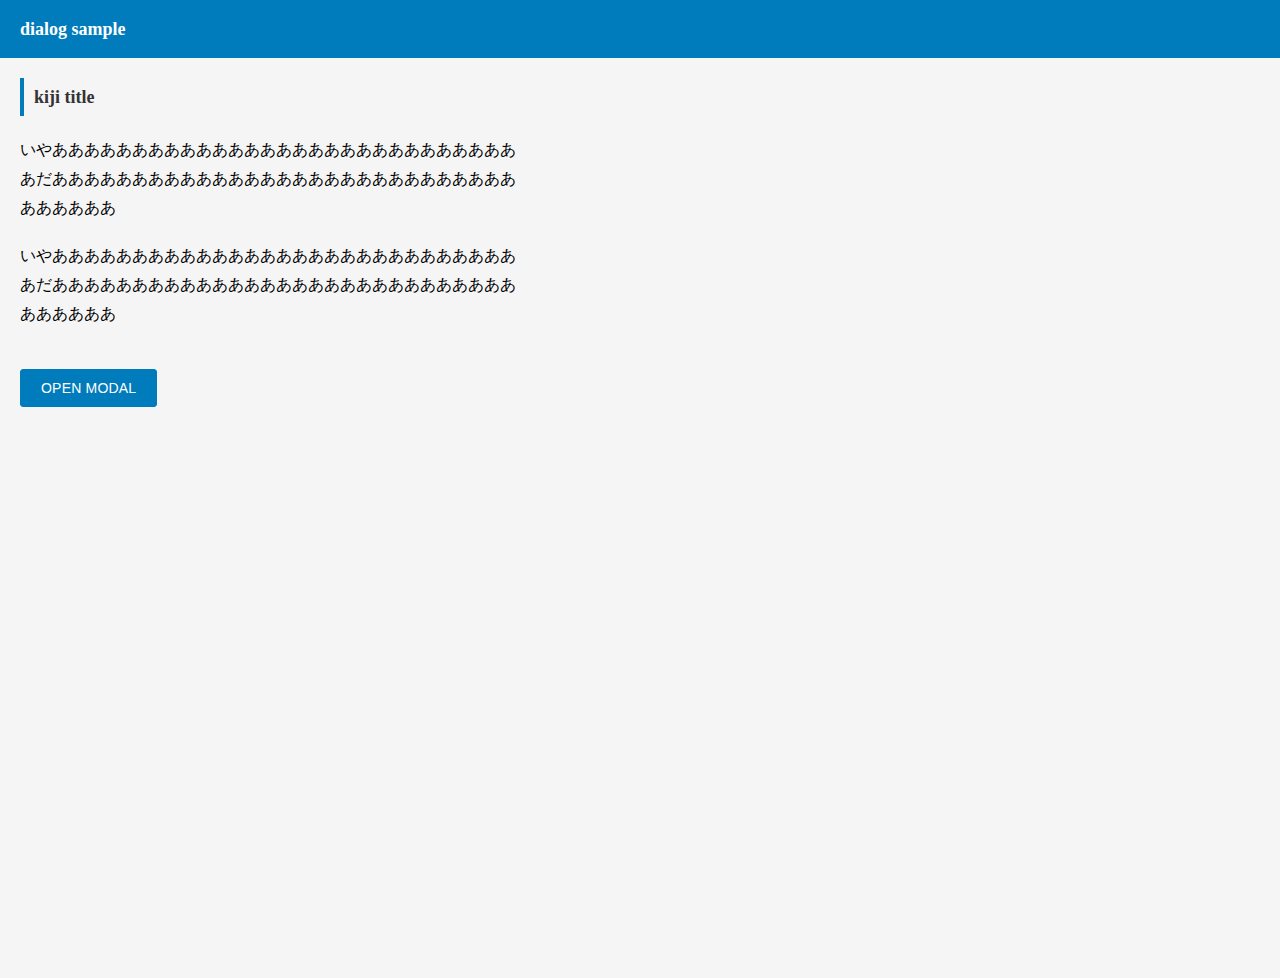
<file: dialog.html>
<!DOCTYPE html>
<html lang="en">

<head>
  <meta charset="UTF-8">
  <title>share_dir</title>
  <link rel="stylesheet" href="css/reset.css">
  <link rel="stylesheet" href="css/style.css">
</head>

<body>
  <header>
    <h1>dialog sample</h1>
  </header>

  <main>
    <h2>kiji title</h2>
    <p>いやああああああああああああああああああああああああああああああだあああああああああああああああああああああああああああああああああああ</p>
    <p class="mt20">いやああああああああああああああああああああああああああああああだあああああああああああああああああああああああああああああああああああ</p>
    <dialog>
      <div class="modal-header">
        headerだよ
      </div>
      <div class="modal-contents">
        contentsだよ
      </div>
      <div class="modal-footer">
        footerだよ
      </div>
      <button id="close" class="close" type="button">&times;</button>
    </dialog>

    <button class="open">OPEN MODAL</button>
  </main>

  <script>
    let open = document.querySelector('.open');
    let close = document.querySelector('.close');
    let modal = document.querySelector('dialog');

    open.addEventListener('click', () => modal.showModal());
    close.addEventListener('click', () => modal.close());
    document.addEventListener('click', ({
      target
    }) => target === modal && modal.close());
  </script>
</body>

</html>
</file>
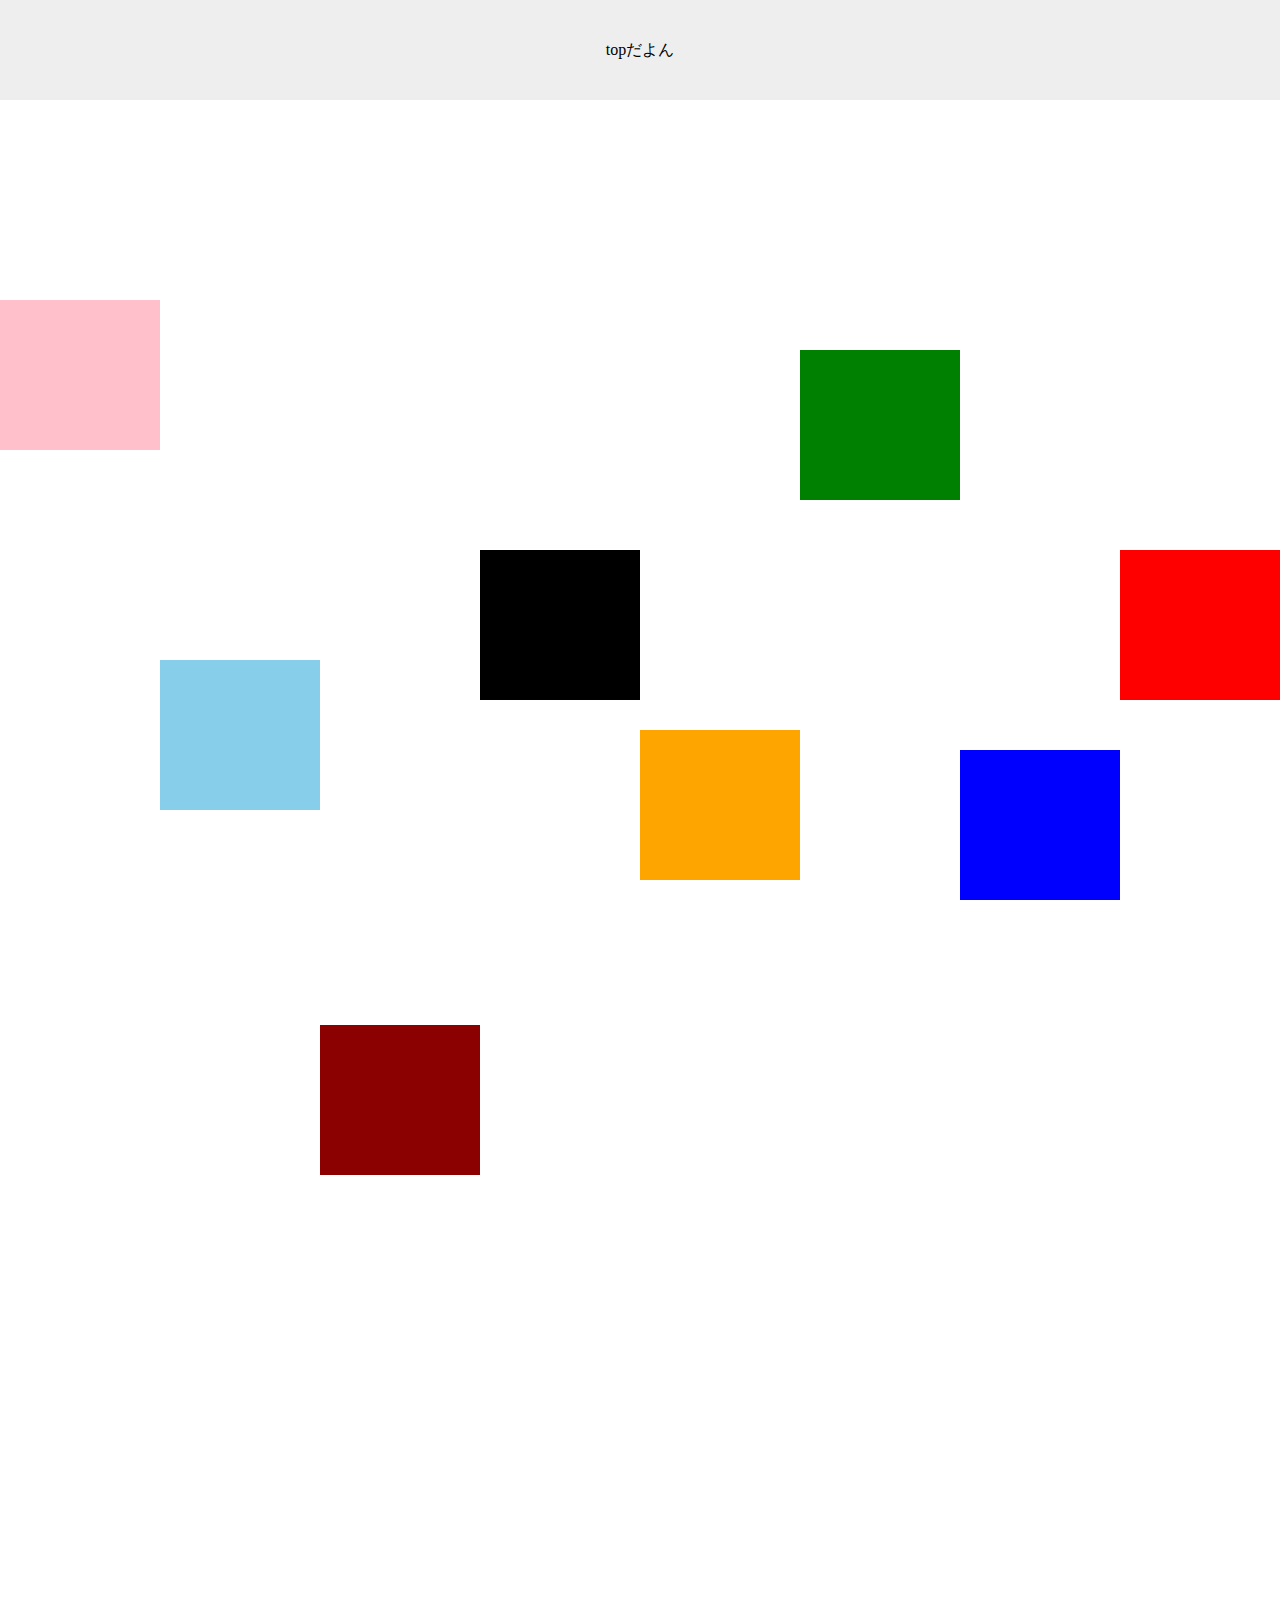
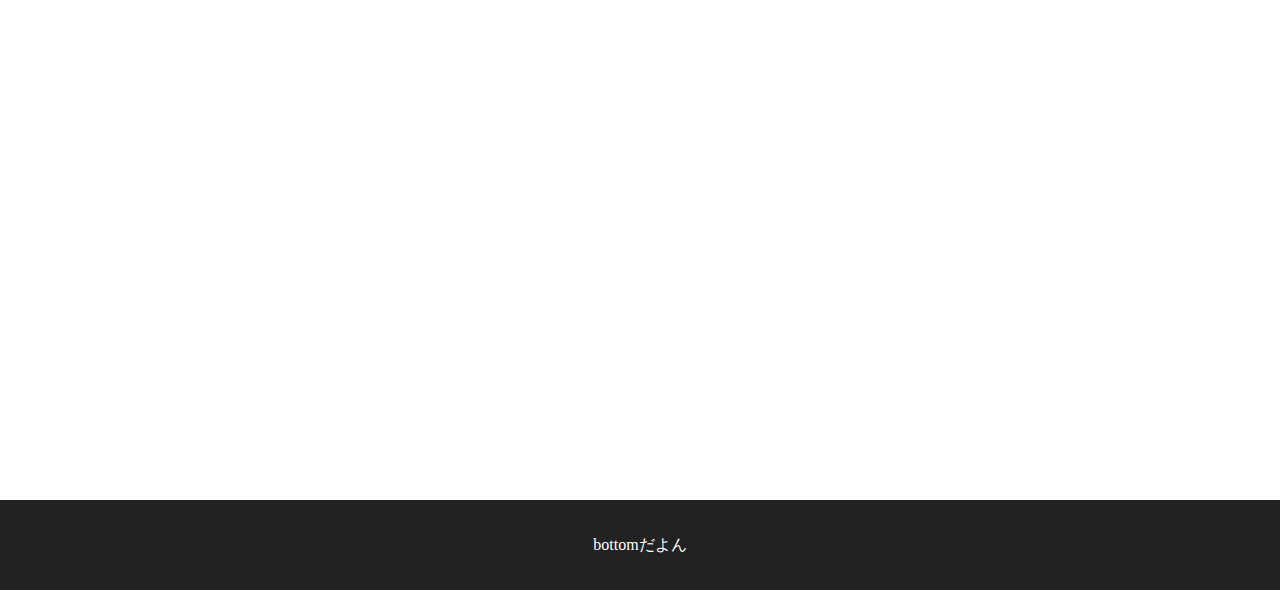
<file: sticky/betsu.html>
<!DOCTYPE html>
<html lang="ja">

<head>
  <meta charset="utf-8">
  <title>sticky</title>
  <link rel="stylesheet" href="./reset.css">
  <link rel="stylesheet" href="./betsu.css">
</head>

<body>
  <header>
    topだよん
  </header>

  <div class="collection">
    <div class="item item1"></div>
    <div class="item item2"></div>
    <div class="item item3"></div>
    <div class="item item4"></div>
    <div class="item item5"></div>
    <div class="item item6"></div>
    <div class="item item7"></div>
    <div class="item item8"></div>
  </div>

  <footer>
    bottomだよん
  </footer>
</body>

</html>
</file>
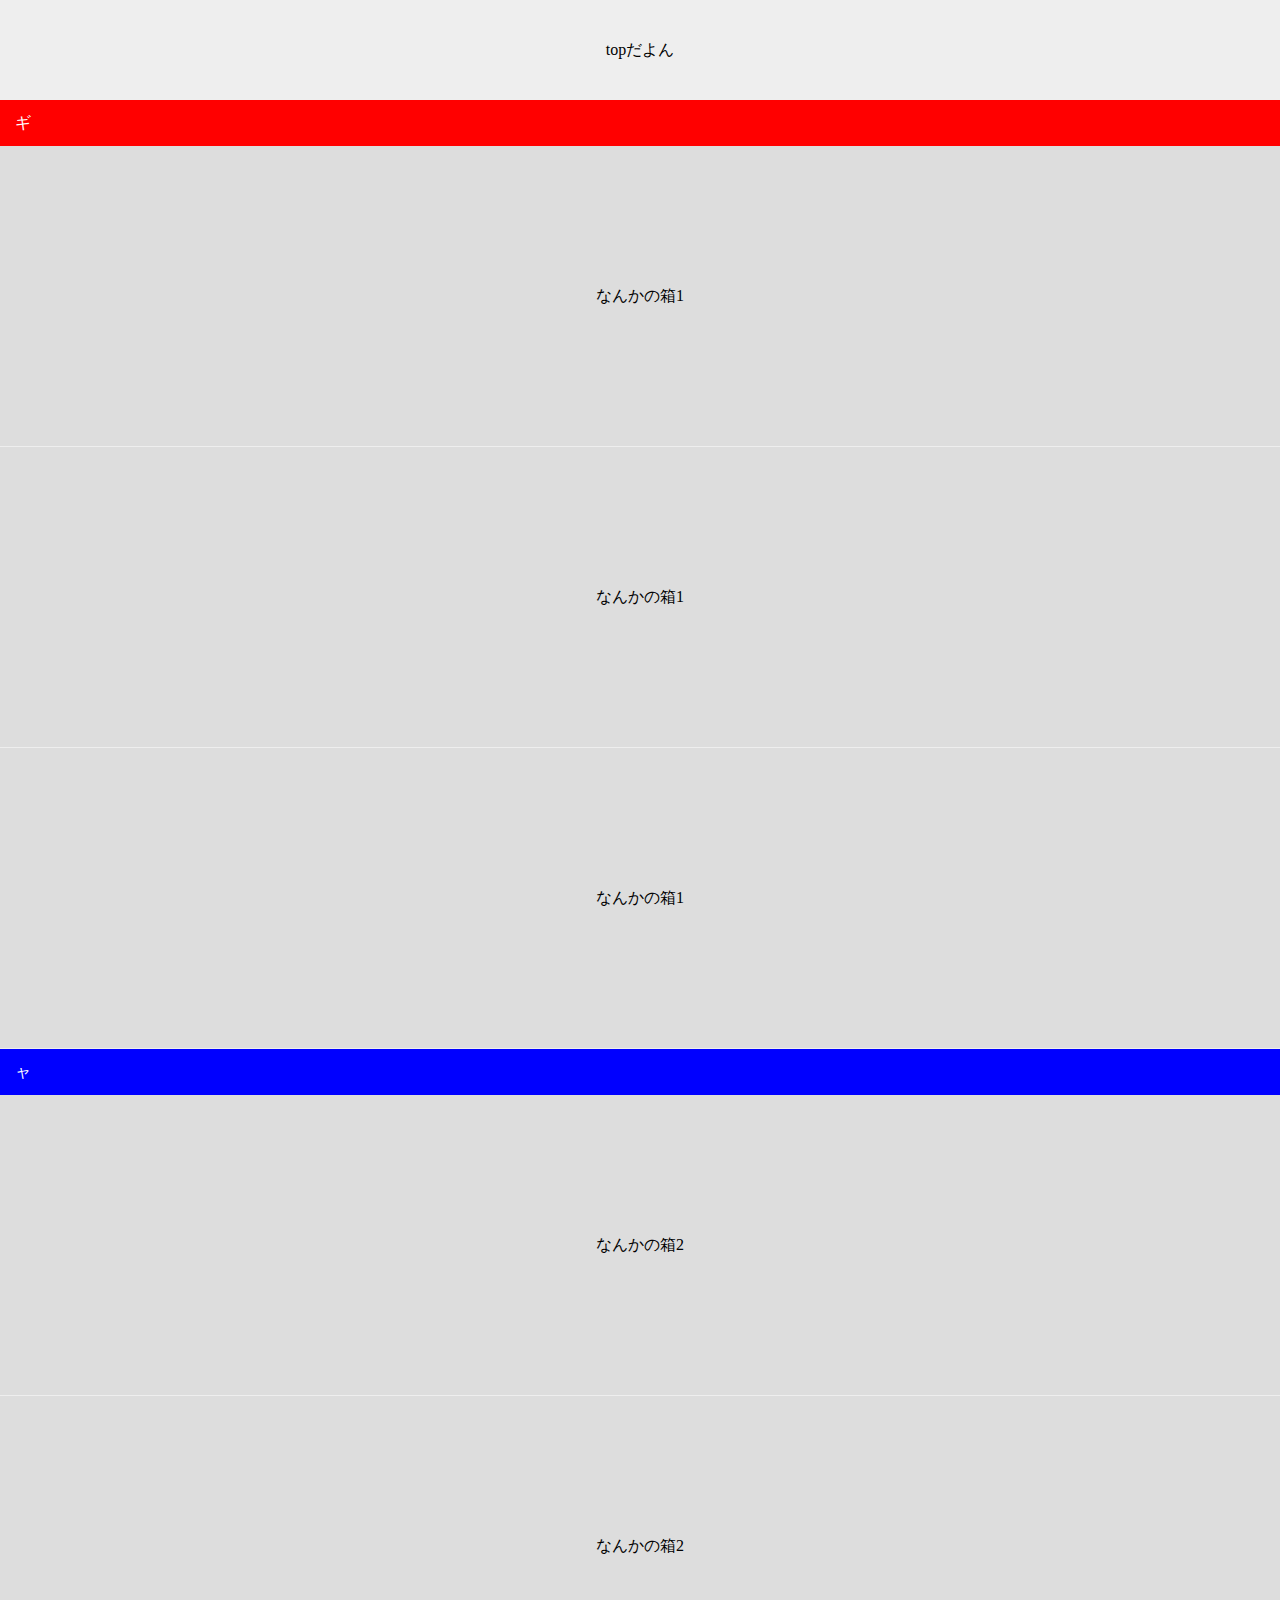
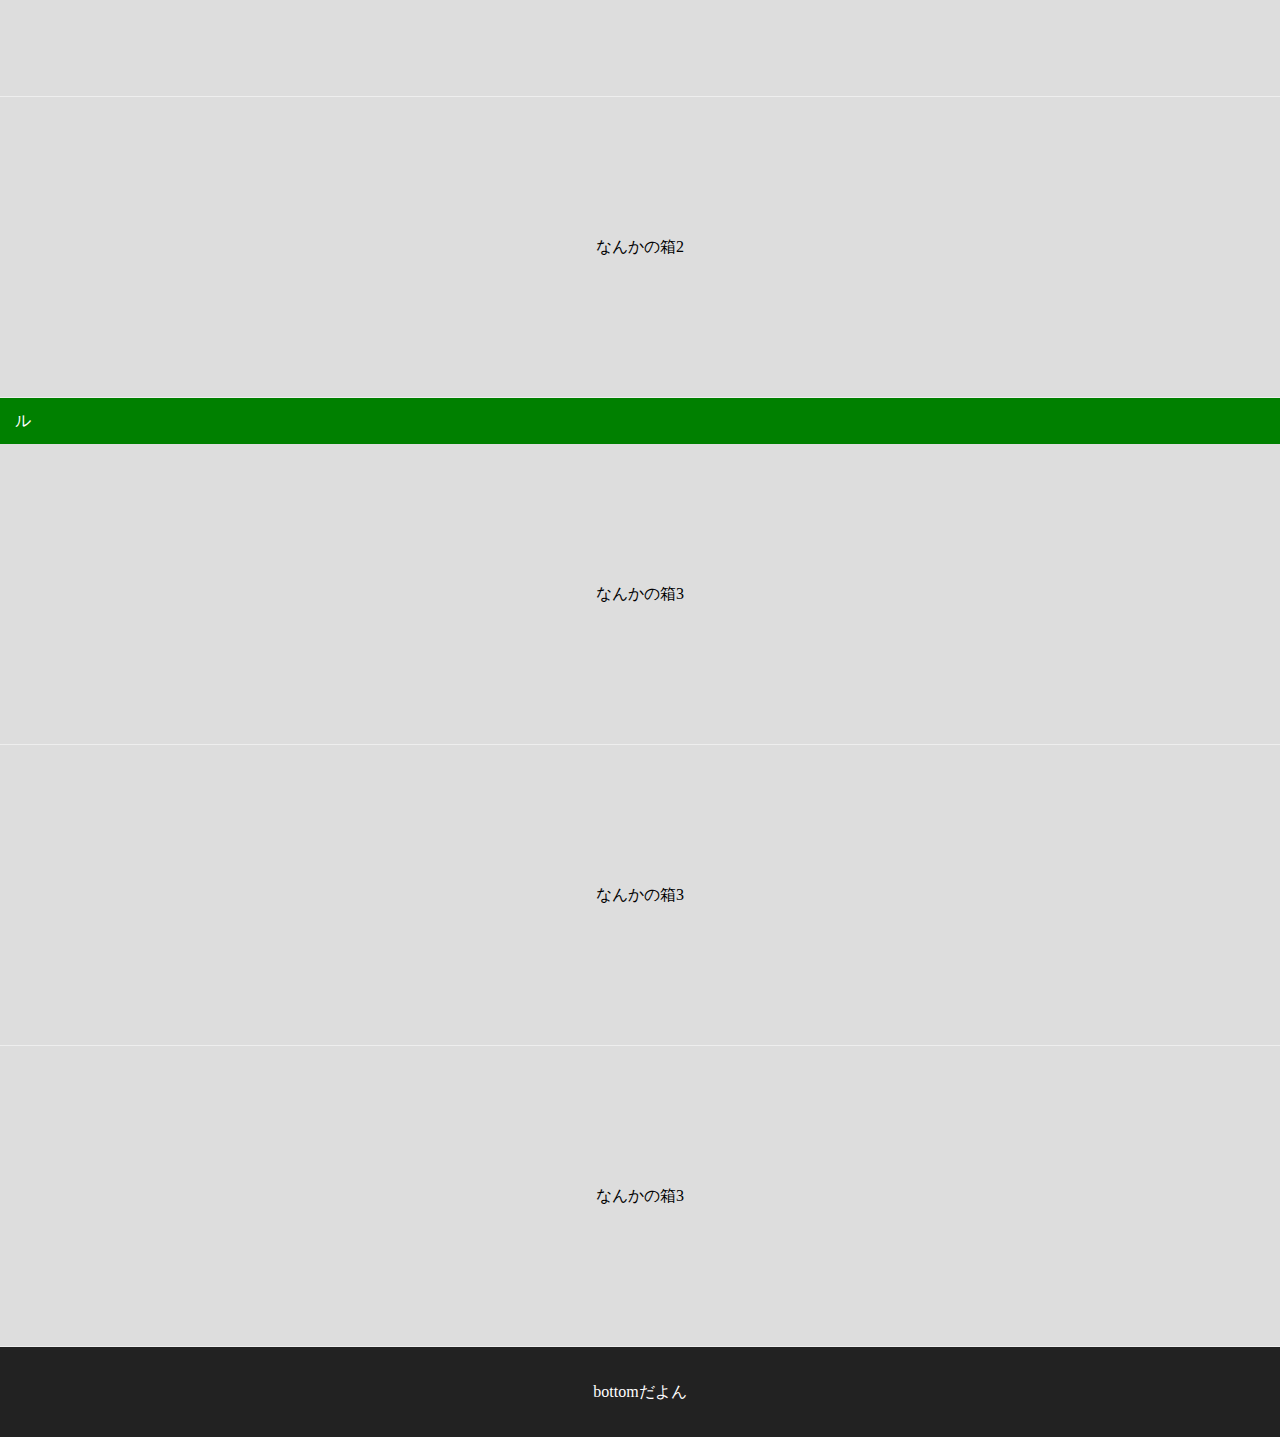
<file: sticky/first.html>
<!DOCTYPE html>
<html lang="ja">
  <head>
    <meta charset="utf-8">
    <title>sticky</title>
    <link rel="stylesheet" href="./reset.css">
    <link rel="stylesheet" href="./first.css">
  </head>
  <body>
    <header>
      topだよん
    </header>

    <div class="items">
      <div class="title title_color_red">ギ</div>
      <div class="item">
        なんかの箱1
      </div>
      <div class="item">
        なんかの箱1
      </div>
      <div class="item">
        なんかの箱1
      </div>
    </div>

    <div class="items">
      <div class="title title_color_blue">ャ</div>
      <div class="item">
        なんかの箱2
      </div>
      <div class="item">
        なんかの箱2
      </div>
      <div class="item">
        なんかの箱2
      </div>
    </div>

    <div class="items">
      <div class="title title_color_green">ル</div>
      <div class="item">
        なんかの箱3
      </div>
      <div class="item">
        なんかの箱3
      </div>
      <div class="item">
        なんかの箱3
      </div>
    </div>

    <footer>
      bottomだよん
    </footer>
  </body>
</html>
</file>
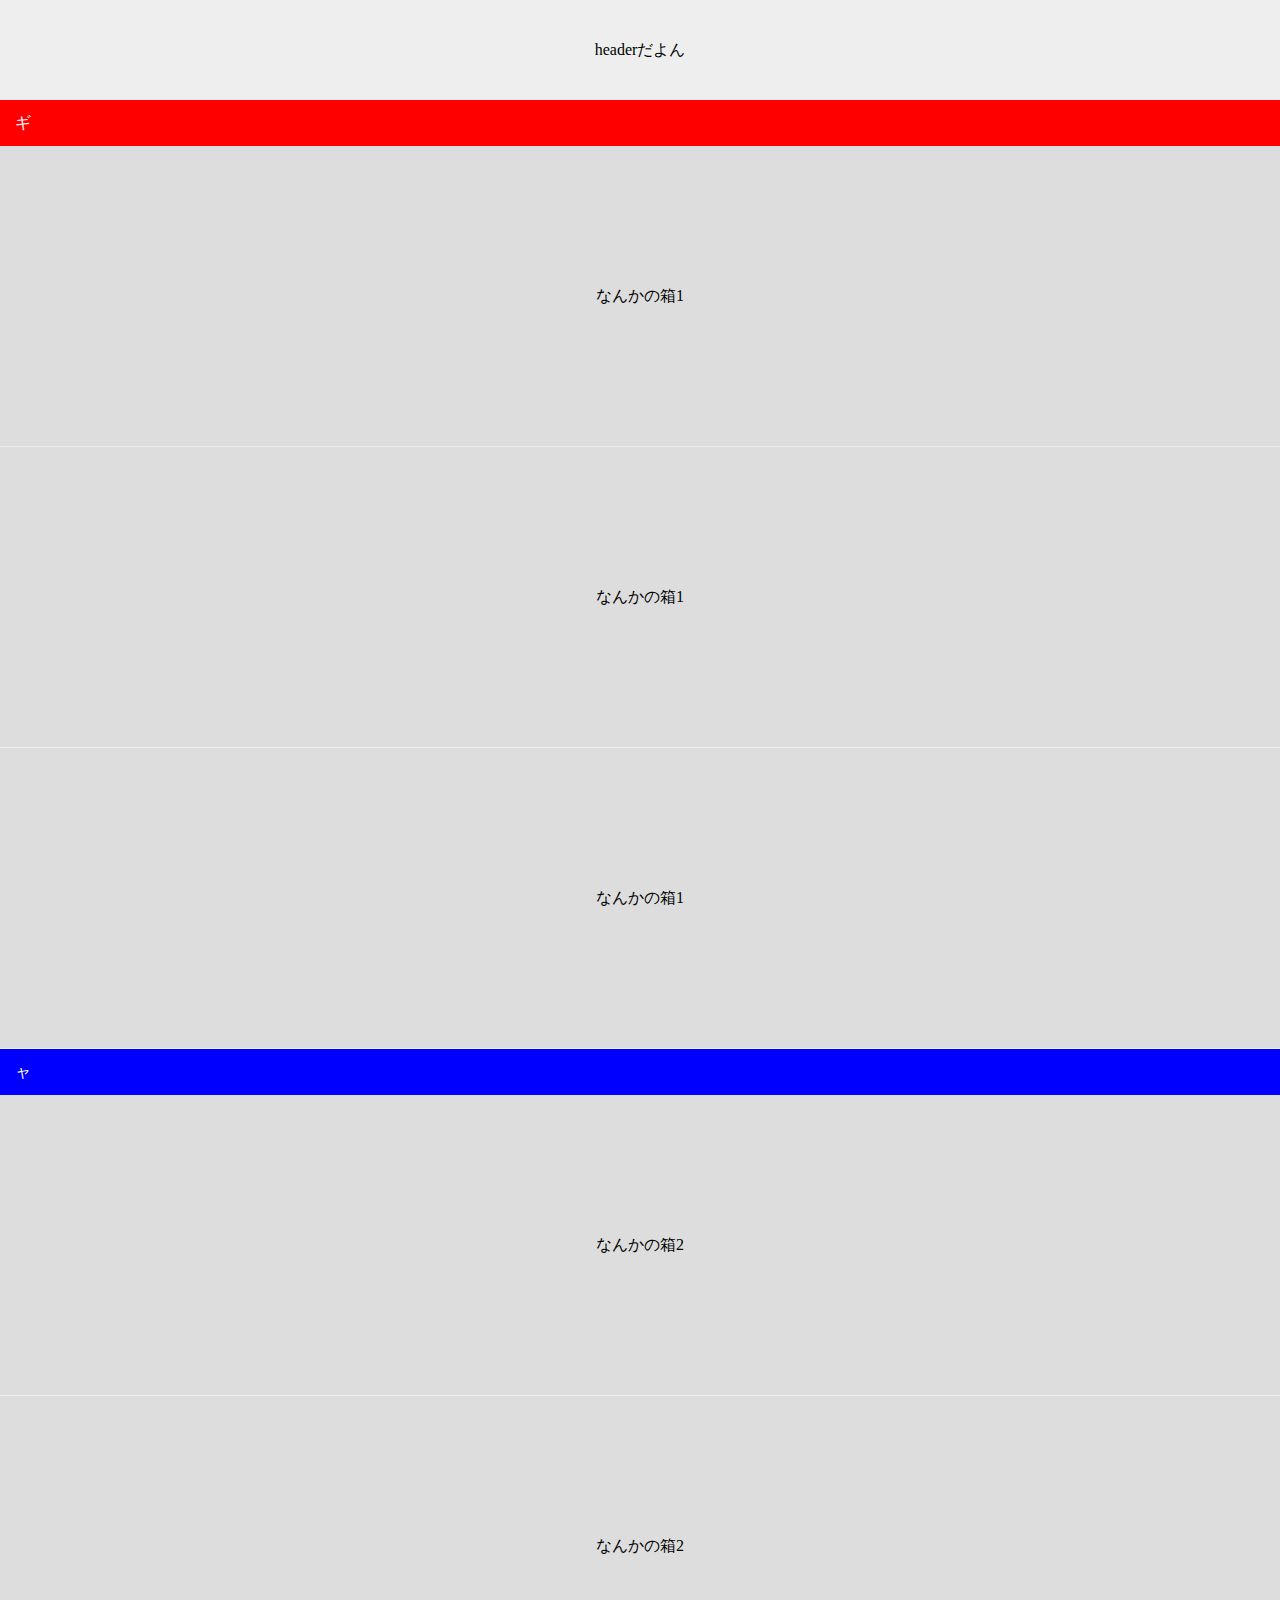
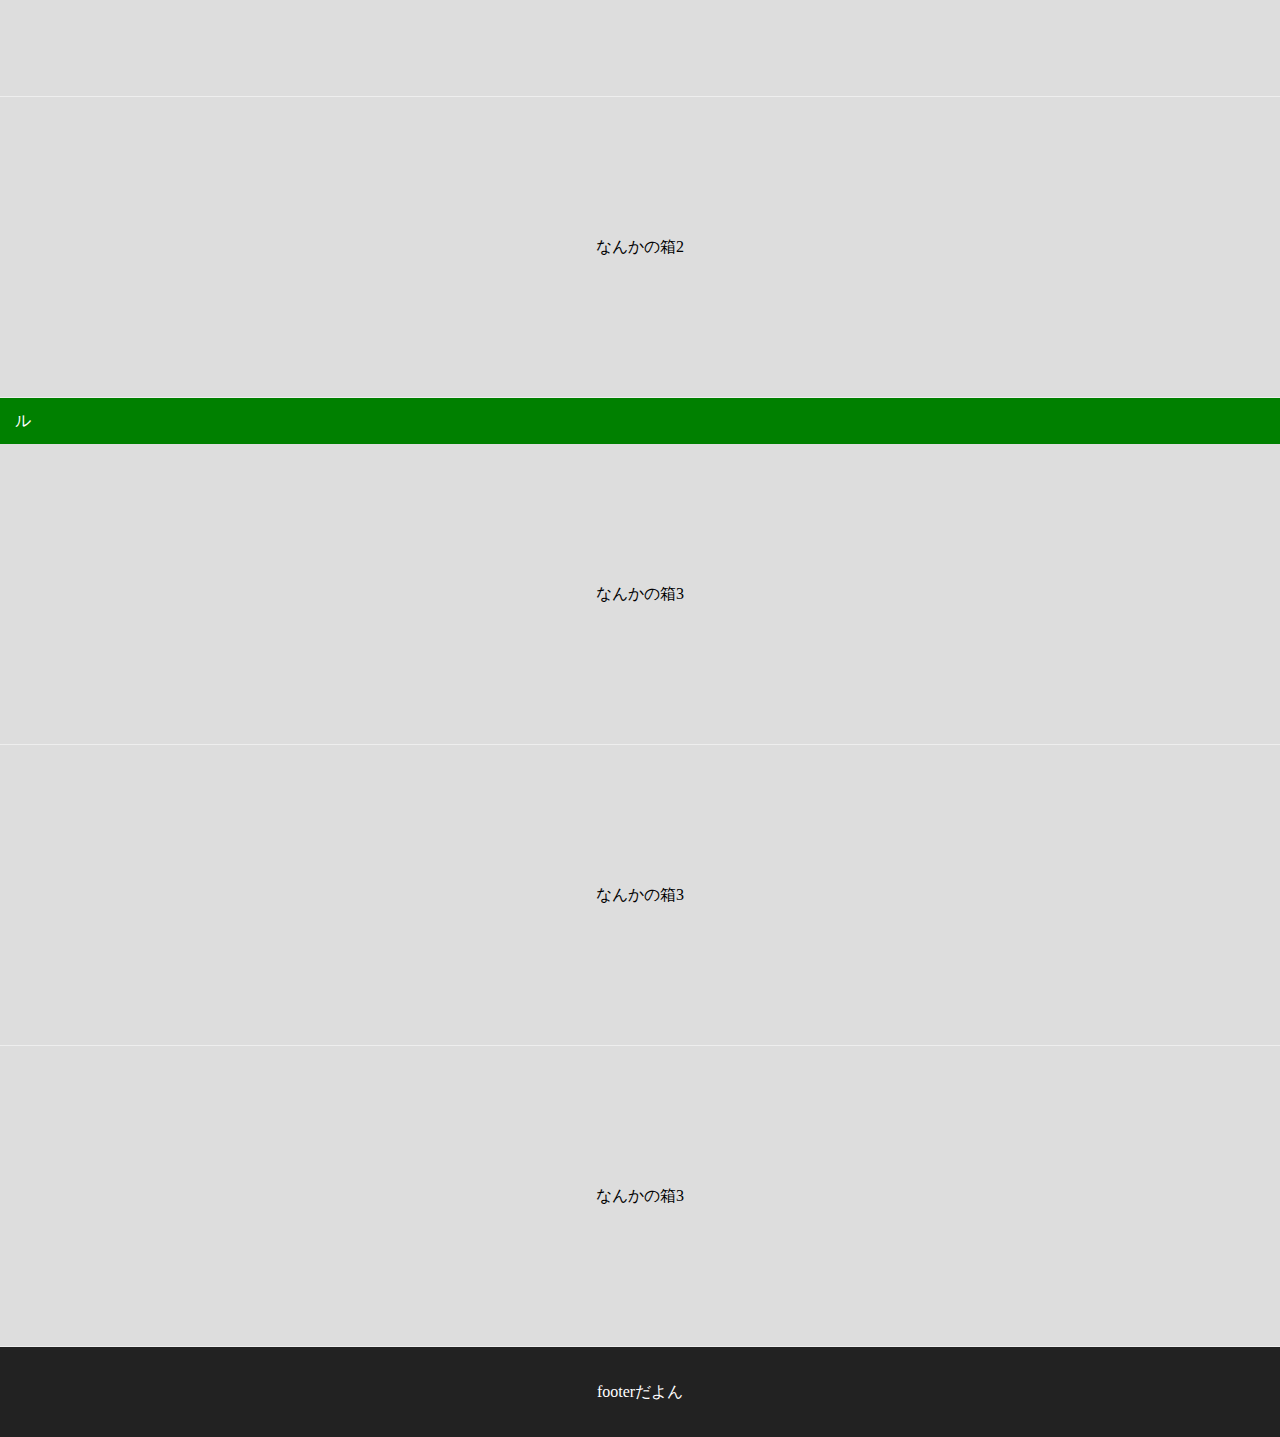
<file: sticky/idnex.html>
<!DOCTYPE html>
<html lang="ja">
  <head>
    <meta charset="utf-8">
    <title>sticky</title>
    <link rel="stylesheet" href="./reset.css">
    <link rel="stylesheet" href="./style.css">
  </head>
  <body>
    <header>
      headerだよん
    </header>

    <div class="items">
      <div class="title title_color_red">ギ</div>
      <div class="item">
        なんかの箱1
      </div>
      <div class="item">
        なんかの箱1
      </div>
      <div class="item">
        なんかの箱1
      </div>
    </div>

    <div class="items">
      <div class="title title_color_blue">ャ</div>
      <div class="item">
        なんかの箱2
      </div>
      <div class="item">
        なんかの箱2
      </div>
      <div class="item">
        なんかの箱2
      </div>
    </div>

    <div class="items">
      <div class="title title_color_green">ル</div>
      <div class="item">
        なんかの箱3
      </div>
      <div class="item">
        なんかの箱3
      </div>
      <div class="item">
        なんかの箱3
      </div>
    </div>

    <footer>
      footerだよん
    </footer>
  </body>
</html>
</file>
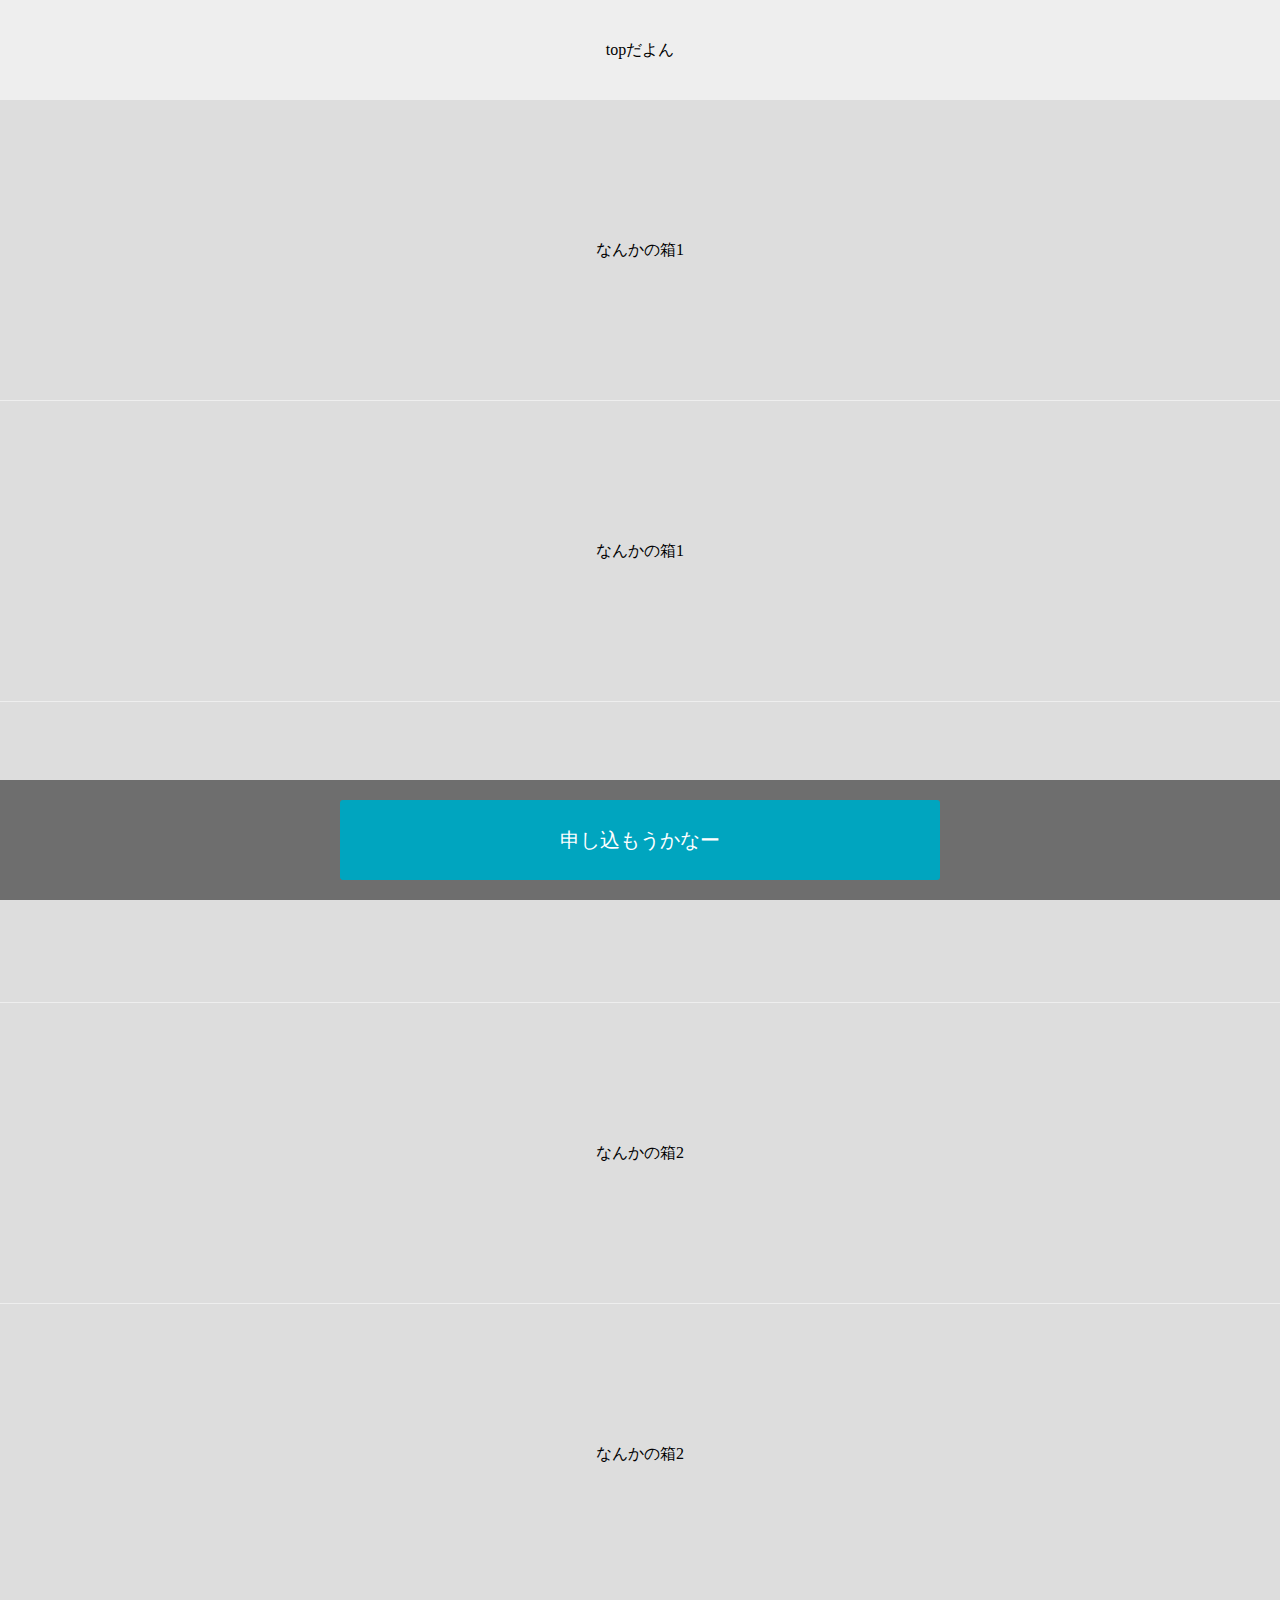
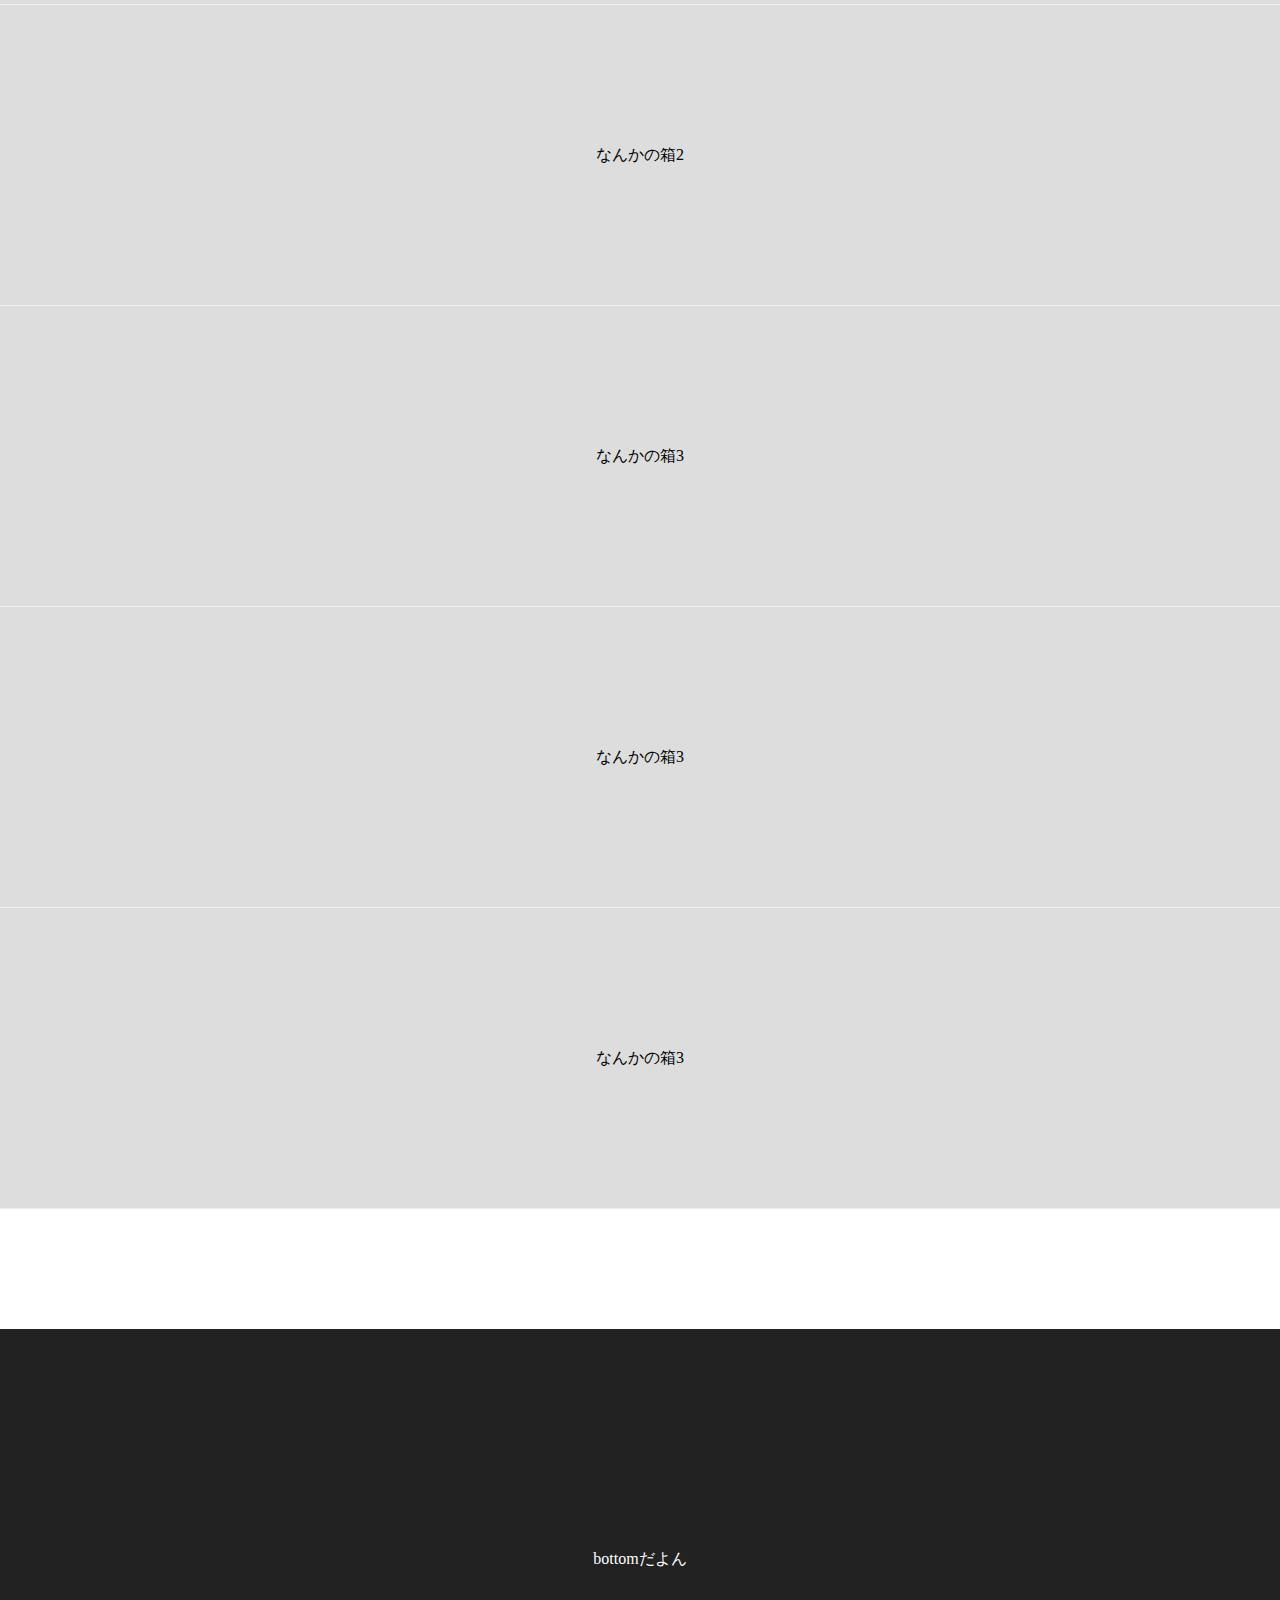
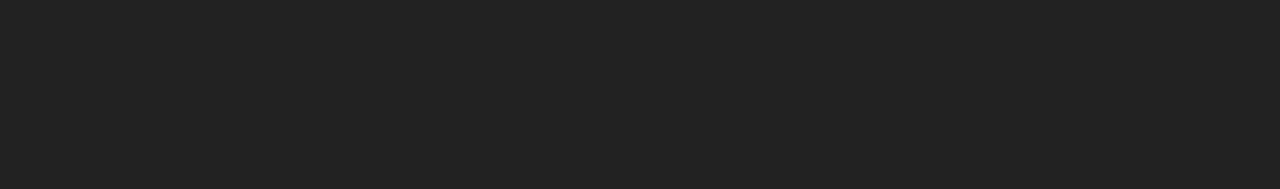
<file: sticky/second.html>
<!DOCTYPE html>
<html lang="ja">
  <head>
    <meta charset="utf-8">
    <title>sticky</title>
    <link rel="stylesheet" href="./reset.css">
    <link rel="stylesheet" href="./second.css">
  </head>
  <body>
    <header>
      topだよん
    </header>

    <div class="items">
      <div class="item">
        なんかの箱1
      </div>
      <div class="item">
        なんかの箱1
      </div>
      <div class="item">
        なんかの箱1
      </div>
    </div>

    <div class="items">
      <div class="item">
        なんかの箱2
      </div>
      <div class="item">
        なんかの箱2
      </div>
      <div class="item">
        なんかの箱2
      </div>
    </div>

    <div class="items">
      <div class="item">
        なんかの箱3
      </div>
      <div class="item">
        なんかの箱3
      </div>
      <div class="item">
        なんかの箱3
      </div>
    </div>

    <div class="contact">
      <a href="#" role="button">申し込もうかなー</a>
    </div>

    <footer>
      bottomだよん
    </footer>
  </body>
</html>
</file>
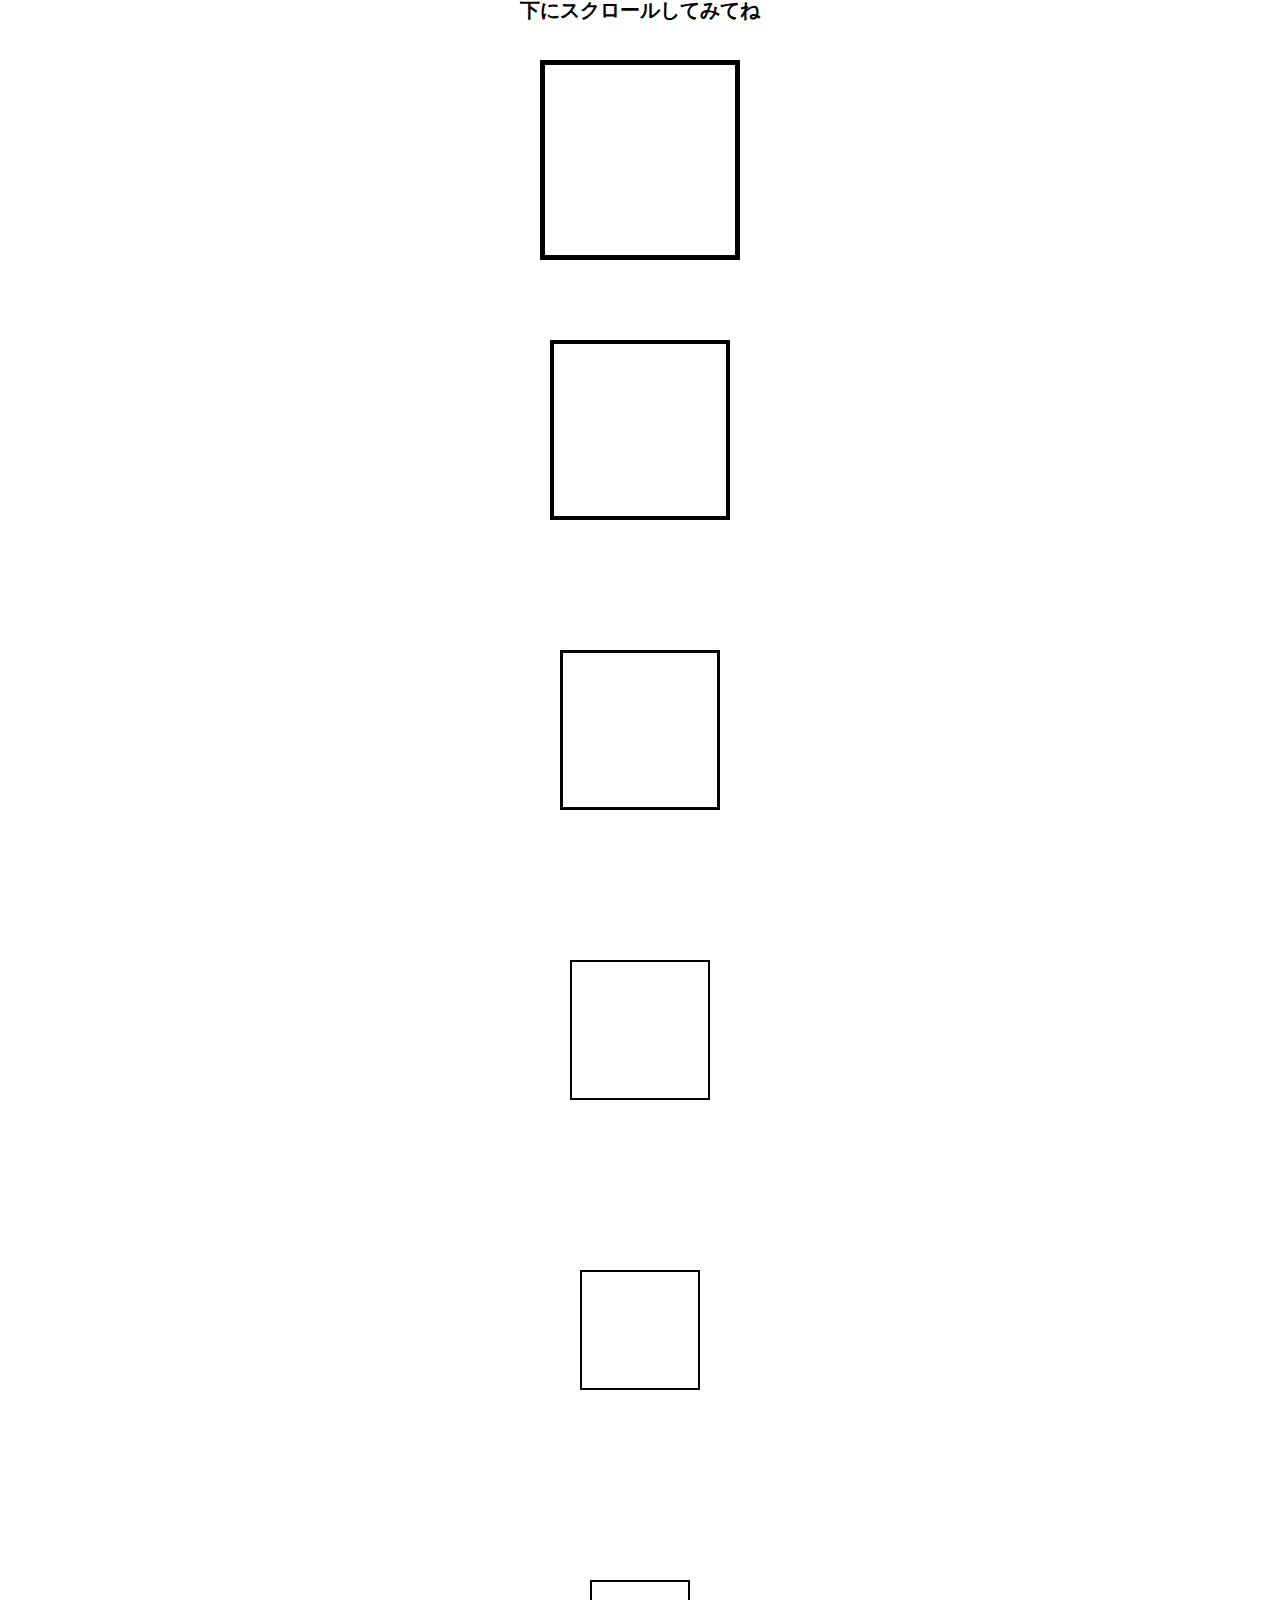
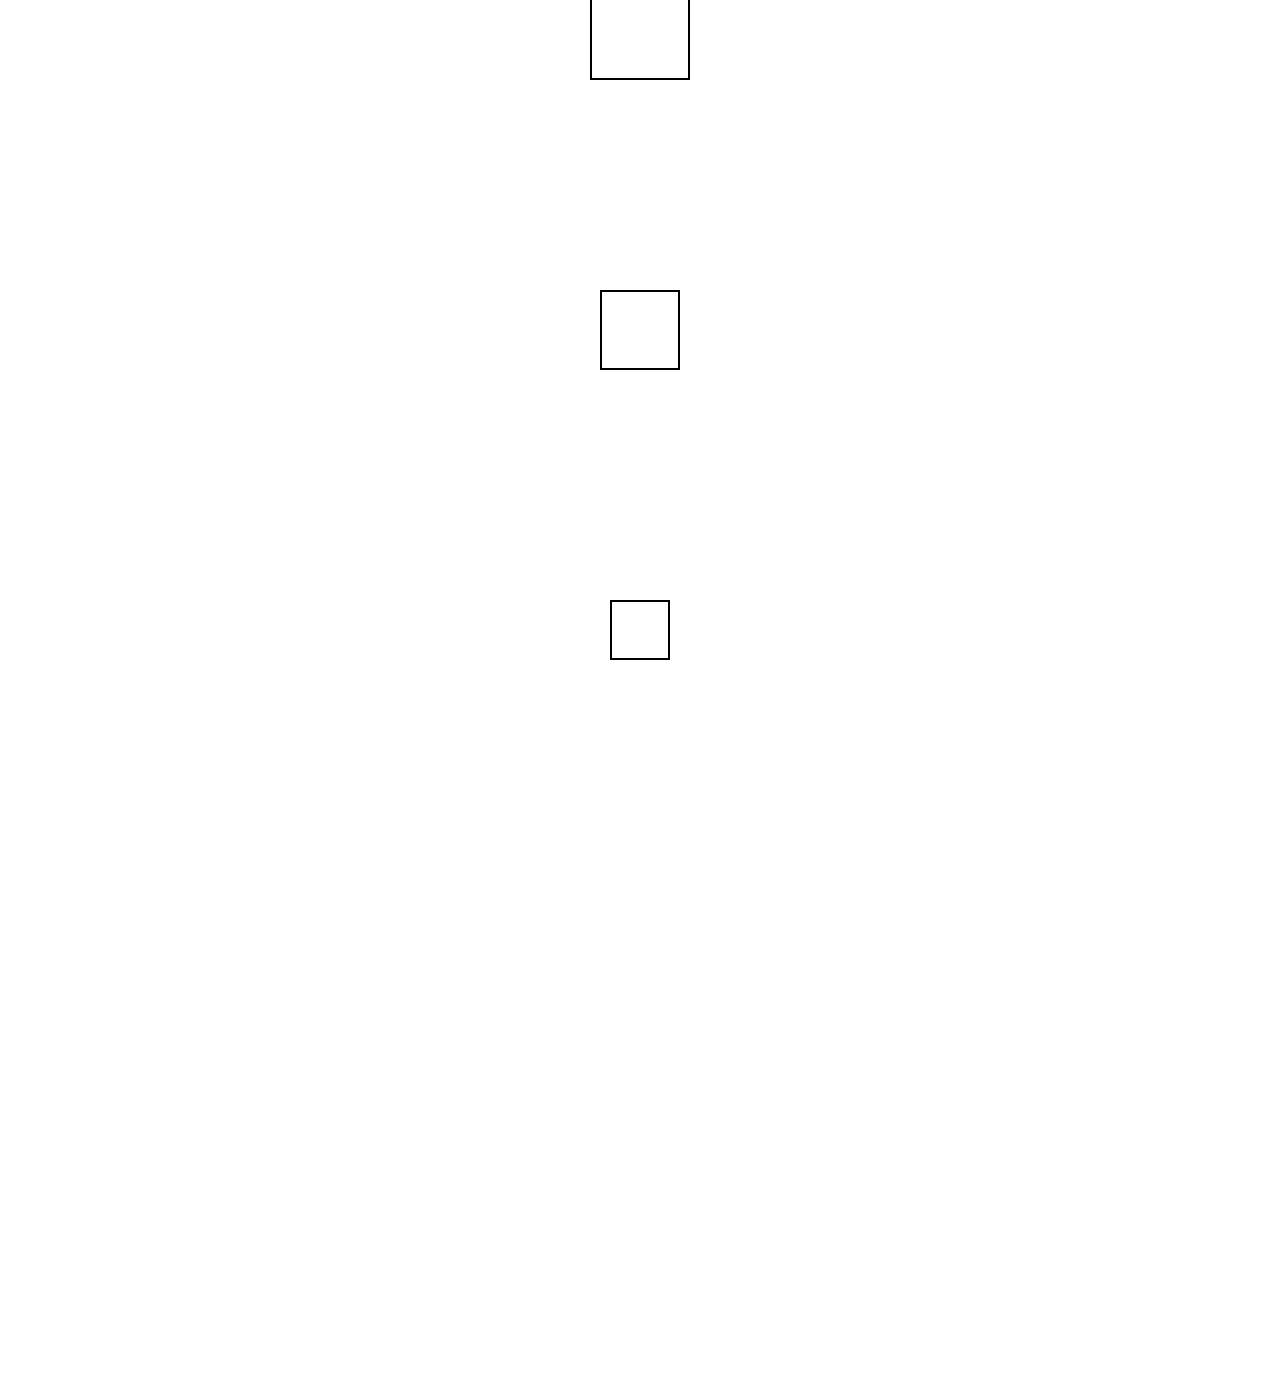
<file: sticky/third.html>
<!DOCTYPE html>
<html lang="ja">
  <head>
    <meta charset="utf-8">
    <title>sticky</title>
    <link rel="stylesheet" href="./reset.css">
    <link rel="stylesheet" href="./third.css">
  </head>
  <body>
    <h1>下にスクロールしてみてね</h1>
    <div class="items">
      <div class="item">
        <div class="box1"></div>
      </div>
      <div class="item">
        <div class="box2"></div>
      </div>
      <div class="item">
        <div class="box3"></div>
      </div>
      <div class="item">
        <div class="box4"></div>
      </div>
      <div class="item">
        <div class="box5"></div>
      </div>
      <div class="item">
        <div class="box6"></div>
      </div>
      <div class="item">
        <div class="box7"></div>
      </div>
      <div class="item">
        <div class="box8"></div>
      </div>
    </div>
  </body>
</html>
</file>
<file: css/style.css>
body {
  background-color: #f5f5f5;
}

header{
  padding: 20px;
  background-color: #007bbb;
  color: #fff;
  font-size: 18px;
  font-weight: bold;
}

h2{
  padding: 10px;
  margin: 20px 0 20px 20px;
  color: #333;
  font-size: 18px;
  font-weight: bold;
  border-left: 4px solid #007bbb;
}

main{
  height: 100vh;
  width: 100%;
}

main p{
  font-size: 16px;
  line-height: 1.8em;
  padding-left: 20px;
  max-width: 500px;
}

dialog {
  position: relative;
  width: 500px;
  padding: 50px;
  box-sizing: border-box;
  border-radius: 3px;
  border: 0;
  padding: 0;
}

dialog::backdrop {
  background: rgba(0, 0, 0, 0.5);
  animation: modal-open .4s ease;
}

dialog[open] {
  animation: modal-slide .5s ease;
}

.modal-header{
  padding: 20px;
  background-color: #007bbb;
  color: #fff;
  border-top-left-radius: 3px;
  border-top-right-radius: 3px;
  font-weight: bold;
}

.modal-contents{
  padding: 20px;
  color: #333;
  font-weight: bold;
}

.modal-footer{
  padding: 20px;
  color: #333;
  font-weight: bold;
}

.open {
  margin-top: 40px;
  margin-left: 20px;
  padding: 10px 20px;
  cursor: pointer;
  border-radius: 3px;
  background: #007bbb;
  font-size: 14px;
  border: 1px solid #007bbb;
  color: #fff;
  letter-spacing: .2px;
  outline: none;
  transition: background .2s ease, color .2s ease;
}

.open:hover {
  color: #007bbb;
  background-color: transparent;
}

.close{
  color: #fff;
  cursor: pointer;
  font-size: 40px;
  position: absolute;
  right: 10px;
  top: 0;
  background-color: transparent;
  border: none;
  outline: none;
}

@keyframes modal-open {
  0% {
    opacity: 0;
  }
  100%{
    opacity: 1;
  }
}

@keyframes modal-slide {
  0% {
    transform: translateY(-20px);
  }
  100%{
    transform: translateY(0);
  }
}

.mt20{
  margin-top: 20px;
}
</file>
<file: sticky/betsu.css>
header {
  background-color: #eee;
  height: 100px;
  line-height: 100px;
  text-align: center;
}


.collection {
  display: flex;
  justify-content: center;
  align-items: center;
  height: 2000px;
}

.item {
  display: flex;
  align-items: center;
  width: calc(100% / 8);
  height: 150px;
}

.item1 {
  background-color: pink;
  box-sizing: border-box;
  padding: 10px;
  position: sticky;
  position: -webkit-sticky;
  bottom: 50%;
}

.item2 {
  background-color: skyblue;
  box-sizing: border-box;
  padding: 10px;
  position: sticky;
  position: -webkit-sticky;
  top: 0;
  bottom: 10%;
}

.item3 {
  background-color: darkred;
  box-sizing: border-box;
  padding: 10px;
  position: sticky;
  position: -webkit-sticky;
  top: 50%;
}

.item4 {
  background-color: black;
  box-sizing: border-box;
  padding: 10px;
  position: sticky;
  top: 50px;
  bottom: 200px;
}

.item5 {
  background-color: orange;
  box-sizing: border-box;
  padding: 10px;
  position: sticky;
  position: -webkit-sticky;
  top: 350px;
  bottom: 20px;
}

.item6 {
  background-color: green;
  box-sizing: border-box;
  padding: 10px;
  position: sticky;
  position: -webkit-sticky;
  top: 60px;
  bottom: 400px;
}

.item7 {
  background-color: blue;
  box-sizing: border-box;
  padding: 10px;
  position: sticky;
  position: -webkit-sticky;
  top: 0;
  bottom: 0;
}

.item8 {
  background-color: red;
  box-sizing: border-box;
  padding: 10px;
  position: sticky;
  position: -webkit-sticky;
  top: 300px;
  bottom: 200px;
}


footer {
  background-color: #222;
  color: #fff;
  height: 30px;
  line-height: 30px;
  padding: 30px;
  text-align: center;
}
</file>
<file: sticky/first.css>
header {
  background-color: #eee;
  height: 100px;
  line-height: 100px;
  text-align: center;
}

.title {
  background-color: #333;
  color: #fff;
  padding: 15px;
  position: -webkit-sticky;
  position: sticky;
  top: 0;
}

.title_color_blue {
  background-color: blue;
}

.title_color_green {
  background-color: green;
}

.title_color_red {
  background-color: red;
}

.item {
  background-color: #ddd;
  border-bottom: 1px solid #eee;
  height: 300px;
  line-height: 300px;
  text-align: center;

}

footer {
  background-color: #222;
  color: #fff;
  height: 30px;
  line-height: 30px;
  padding: 30px;
  text-align: center;
}
</file>
<file: sticky/style.css>
header {
  background-color: #eee;
  height: 100px;
  line-height: 100px;
  text-align: center;
}

.title {
  background-color: #333;
  color: #fff;
  padding: 15px;
  position: sticky;
  top: 0;
}

.title_color_blue {
  background-color: blue;
}

.title_color_green {
  background-color: green;
}

.title_color_red {
  background-color: red;
}

.item {
  background-color: #ddd;
  border-bottom: 1px solid #eee;
  height: 300px;
  line-height: 300px;
  text-align: center;

}

footer {
  background-color: #222;
  color: #fff;
  height: 30px;
  line-height: 30px;
  padding: 30px;
  text-align: center;
}
</file>
<file: sticky/second.css>
header {
  background-color: #eee;
  height: 100px;
  line-height: 100px;
  text-align: center;
}

.contact {
  background-color: rgba(0, 0, 0, .5);
  bottom: 0;
  padding: 20px;
  text-align: center;
  position: -webkit-sticky;
  position: sticky;
}

.contact a {
  background-color: #00a5bf;
  border-radius: 3px;
  color: #fff;
  display: inline-block;
  font-size: 20px;
  height: 80px;
  line-height: 80px;
  max-width: 600px;
  text-decoration: none;
  width: 100%;
}

.item {
  background-color: #ddd;
  border-bottom: 1px solid #eee;
  height: 300px;
  line-height: 300px;
  text-align: center;
}

footer {
  background-color: #222;
  color: #fff;
  height: 400px;
  line-height: 400px;
  padding: 30px;
  text-align: center;
}
</file>
<file: sticky/third.css>
body {
  height: 3000px;
}

h1{
  font-size: 20px;
  font-weight: bold;
  text-align: center;
}

.items {
  align-items: center;
  display: flex;
  flex-direction: column;
  justify-content: center;
}

.item {
  position: -webkit-sticky;
  position: sticky;
  top: 50px;
  height: 300px;
  line-height: 300px;
  text-align: center;
}

.box1 {
  border: 5px solid #000;
  box-sizing: border-box;
  height: 200px;
  width: 200px;
  margin: 10px;
}

.box2 {
  border: 4px solid #000;
  box-sizing: border-box;
  height: 180px;
  width: 180px;
  margin: 20px;
}

.box3 {
  border: 3px solid #000;
  box-sizing: border-box;
  height: 160px;
  width: 160px;
  margin: 30px;
}

.box4 {
  border: 2px solid #000;
  box-sizing: border-box;
  height: 140px;
  width: 140px;
  margin: 40px;
}

.box5 {
  border: 2px solid #000;
  box-sizing: border-box;
  height: 120px;
  width: 120px;
  margin: 50px;
}

.box6 {
  border: 2px solid #000;
  box-sizing: border-box;
  height: 100px;
  width: 100px;
  margin: 60px;
}

.box7 {
  border: 2px solid #000;
  box-sizing: border-box;
  height: 80px;
  width: 80px;
  margin: 70px;
}

.box8 {
  border: 2px solid #000;
  box-sizing: border-box;
  height: 60px;
  width: 60px;
  margin: 80px;
}
</file>
